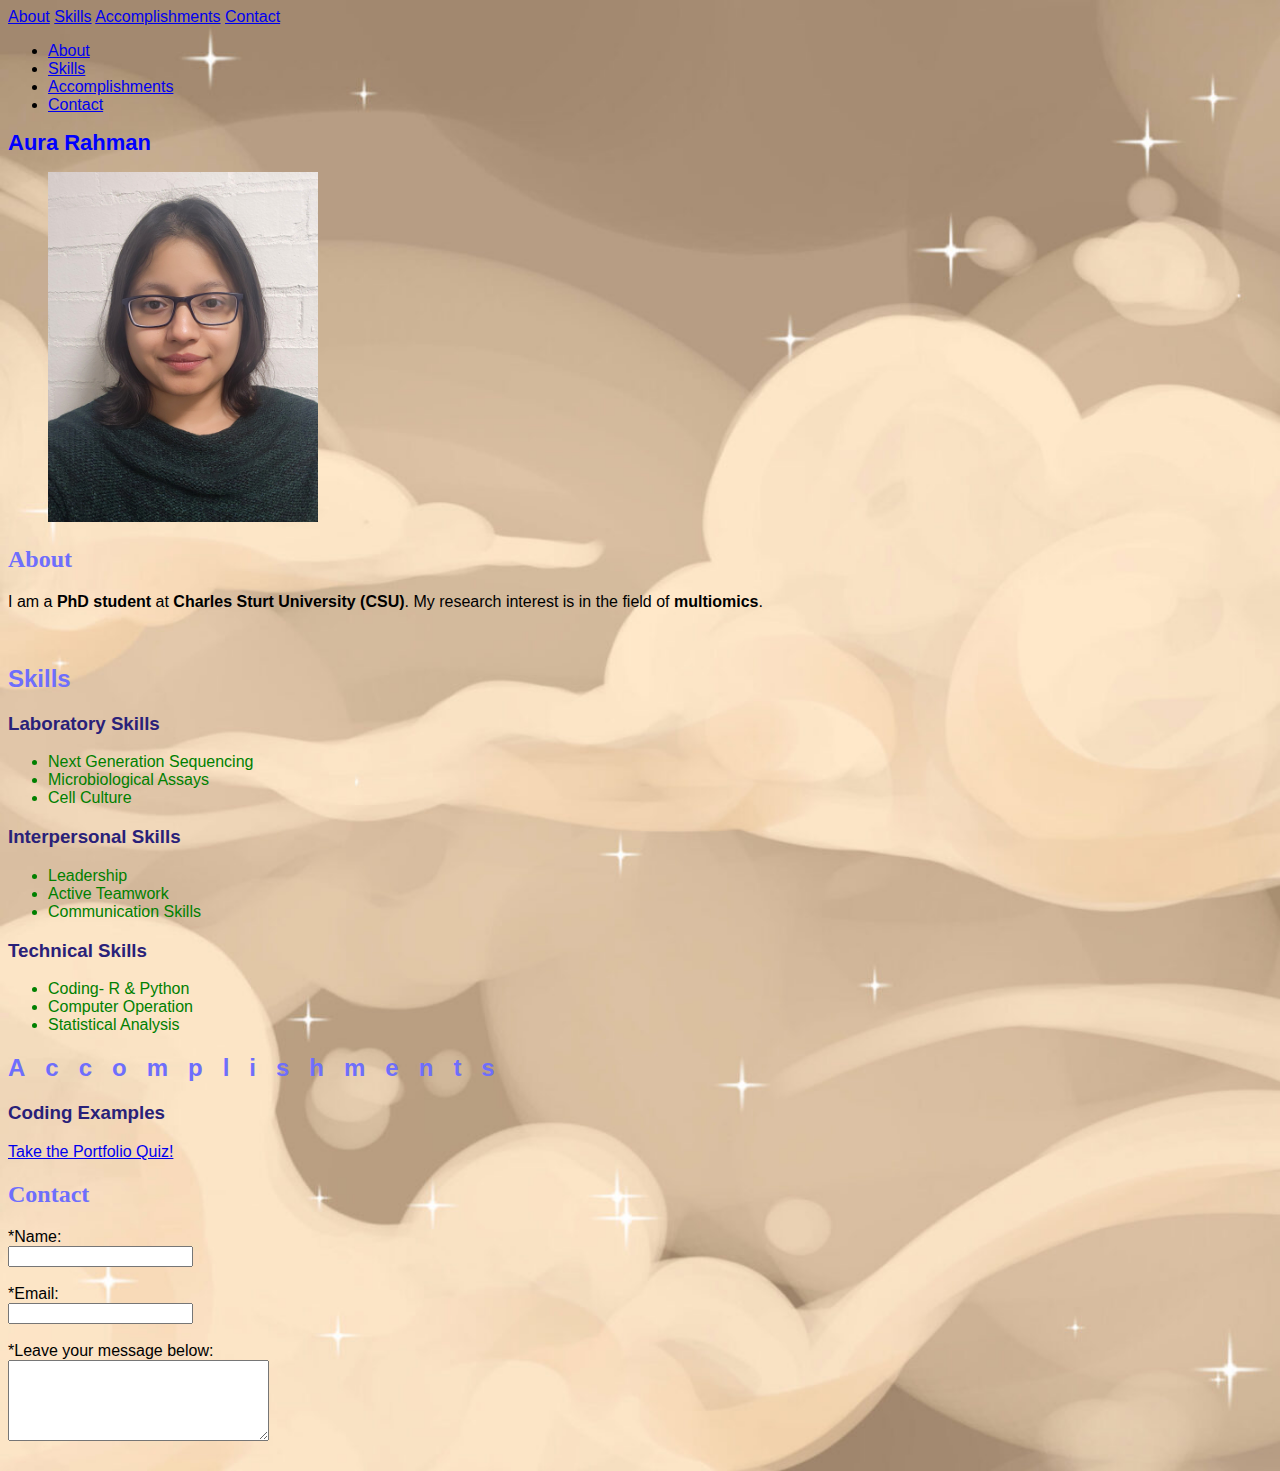
<file: index.html>
<!DOCTYPE html>
<html>
    <head>
        <link href="./style.css" type="text/css" rel="stylesheet">
        <link rel="stylesheet" href="https://cdnjs.cloudflare.com/ajax/libs/font-awesome/4.7.0/css/font-awesome.min.css">
        <meta name="viewport" content="width=device-width, user-scalable=no">
        <nav class="topnav" id="portfolioTopnav">
            <a href="#about">About</a>
            <a href="#skills">Skills</a>
            <a href="#accomplishments">Accomplishments</a>
            <a href="#contact">Contact</a>
            <a href="javascript:void(0);" class="icon" onclick="openMenu"><i class="fa fa-bars"></i></a>
          </nav>
        <title>
            Aura Rahman's Portfolio
        </title>
        </style>
    </head>
    <body>
    <main>
    <header>
        <nav>
            <ul>
                <li><a href="#about">About</a></li>
                <li><a href="#skills">Skills</a></li>
                <li><a href="#accomplishments">Accomplishments</a></li>
                <li><a href="#contact">Contact</a></li>
            </ul>
        </nav>
        <h1>Aura Rahman</h1>
    </header>
        <!--About Section-->
        <div id="aboutsection">
            <figure>
                <img src="image.jpg" width="270" height="350"  alt="A closeup picture of a person"/>
            </figure>
        <h2 class="heading uppercase" id="about">About</h2> 
        <p>I am a <strong>PhD student</strong> at <strong>Charles Sturt University (CSU)</strong>. My research interest is in the field of <strong>multiomics</strong>.</p> 
        </div> <br>
        <!--Skills Section-->
        <h2 id="skills">Skills</h2>
        <h3>Laboratory Skills</h3>
        <ul class="list">
            <li>Next Generation Sequencing</li>
            <li>Microbiological Assays</li>
            <li>Cell Culture</li>
        </ul>
        <h3>Interpersonal Skills</h3>
        <ul class="list">
            <li>Leadership</li>
            <li>Active Teamwork</li>
            <li>Communication Skills</li>
        </ul>
        <h3>Technical Skills</h3>
        <ul class="list">
            <li>Coding- R & Python</li>
            <li>Computer Operation</li>
            <li>Statistical Analysis</li>
        </ul>
        <!--Accomplishment Section-->
        <div id="accomplishmentsection">
        <h2 id="accomplishments">Accomplishments</h2>
        <h3>Coding Examples</h3>
        <a href="quiz.html" target="_blank">Take the Portfolio Quiz!</a>
        </div>
        <div id="contactsection">
            <h2 class="contactform" id="contact">Contact</h2>
            <form id="contactform" action= "https://formspree.io/f/xgvwdqrw" method="POST">
                <label for="name">*Name: </label>
                <br>
            <input type="text" name="name" id="name" required>
                <br>
                <br>
                <label for="email">*Email:</label>
                <br>
                <input type="text" name="email" id="email" required pattern="[a-z0-9._%+-]+@[a-z0-9.-]+\.>[a-z]{2,}$">
                <br>
                <br>
                <label for ="message">*Leave your message below:</label>
                <br>
                <textarea id="message" name"message" rows="5" cols="30" required>
                </textarea>
                <br>
                <br>
        </div>
    <script src="./nav.js">
    </script>
    </body>
</html>
</file>
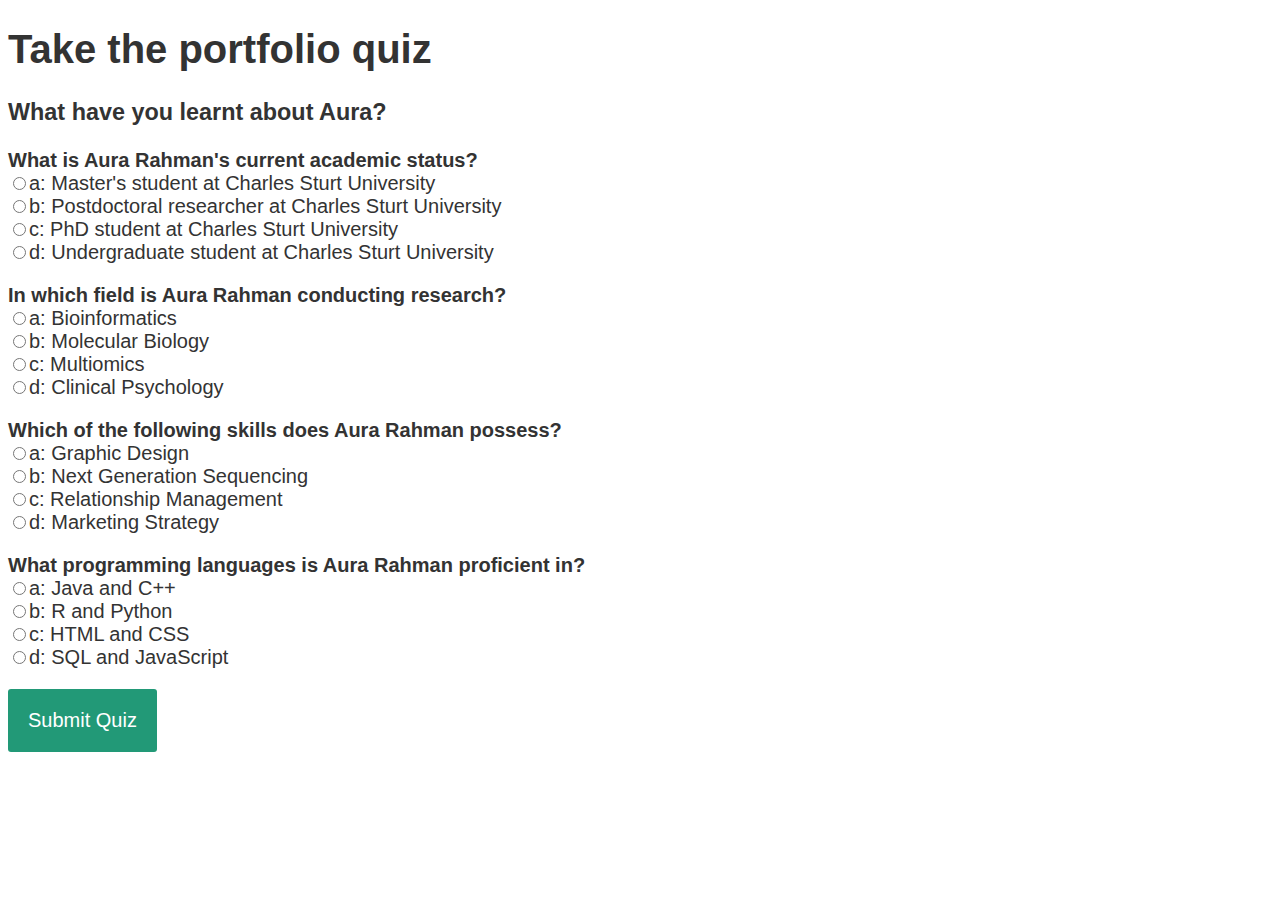
<file: quiz.html>
<!DOCTYPE html>
<html>
<head>
    <link href="./quizstyle.css" type="text/css" rel="stylesheet">
</head>
    <body>
        <h1>Take the portfolio quiz</h1>
        <h3>What have you learnt about Aura?</h3>
        <div id="quiz"></div>
        <button id="submit">Submit Quiz</button>      
        <div id="results"></div>
    <script src="./quiz.js"></script>
    </body>
</html>
</file>
<file: style.css>
/*This is my style for h1*/
h1 {
    color: blue;
    text-align: left;
    font-size: 22px;
}
/*This is my style for h2*/
h2 {
    color: hsl(240, 96%, 71%);
}
/*This is my style for h3*/
h3 {
    color: rgb(41, 33, 121)
}
/*This is my style for paragraphs*/
p {
    font-size: 16px;
}
/*Body with a background image which covers a whole page*/
body {font-family: Arial;
    background-image: url("body3.jpg");     /*add the name of your new background image */
    background-repeat: repeat-y;
    background-position: right top;
    background-size: cover;
}
/*CSS rules for the HTML elements with class*/
.blue {
    color: rgb(6, 18, 184);
}
.bold {
    font-weight: bold;
}
.uppercase {
    text-transform: uppercase;
}
/*CSS rule for the HTML element with id="accomplishments", applying letter spacing*/
#accomplishments {
    letter-spacing: 20px;
}
#about {font-family: cursive; text-transform: capitalize;
}
h2.contactform{font-family: bold;
}
.list li {color: green;
}
.topnav .icon {
    display: none;
  }
  /* When the screen is less than 600 pixels wide, hide all links. Show the icon that should open and close the nav (.icon) */
  @media only screen and (max-width: 600px) {
    .topnav a {display: none;}
    .topnav a.icon {
      float: right;
      display: block;
    }
  }
  /* The "responsive" class is added to the topnav with JavaScript when the use clicks on the icon. This class makes the topnav look good on small screens (display the links vertically instead of horizontally) */
  @media only screen and (max-width: 600px) {
    .topnav.responsive {
      position: fixed;
  }
    .topnav.responsive a.icon {
      position: absolute;
      right: 0;
      top: 0;
    }
    .topnav.responsive a {
      float: none;
      display: block;
      text-align: left;
    }
  }
</file>
<file: quizstyle.css>
body{
	font-size: 20px;
	font-family: sans-serif;
	color: #333;
}
.question{
	font-weight: 600;
}
.answers {
    margin-bottom: 20px;
}
.answers label{
    display: block;
  }
#submit{
	font-family: sans-serif;
	font-size: 20px;
	background-color: #297;
	color: #fff;
	border: 0px;
	border-radius: 3px;
	padding: 20px;
	cursor: pointer;
	margin-bottom: 20px;
}
#submit:hover{
	background-color: #3a8;
}
</file>
